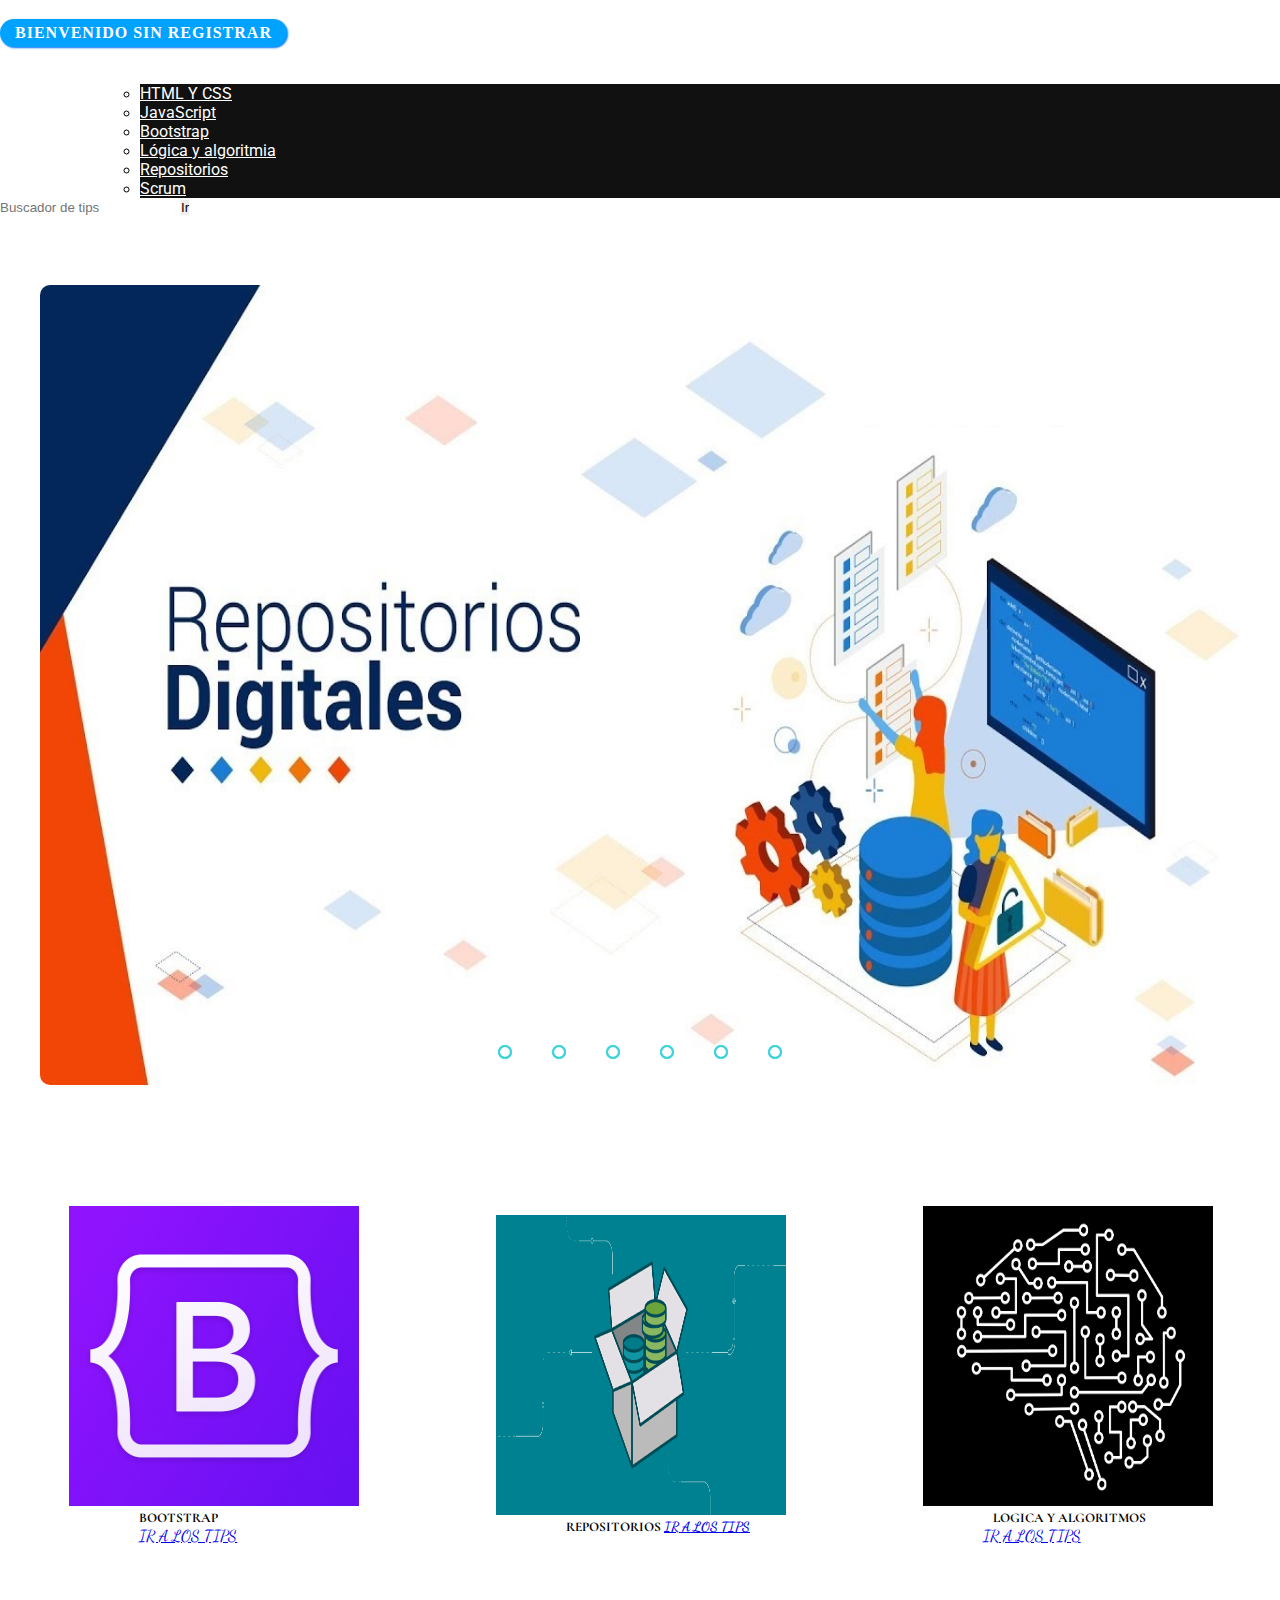
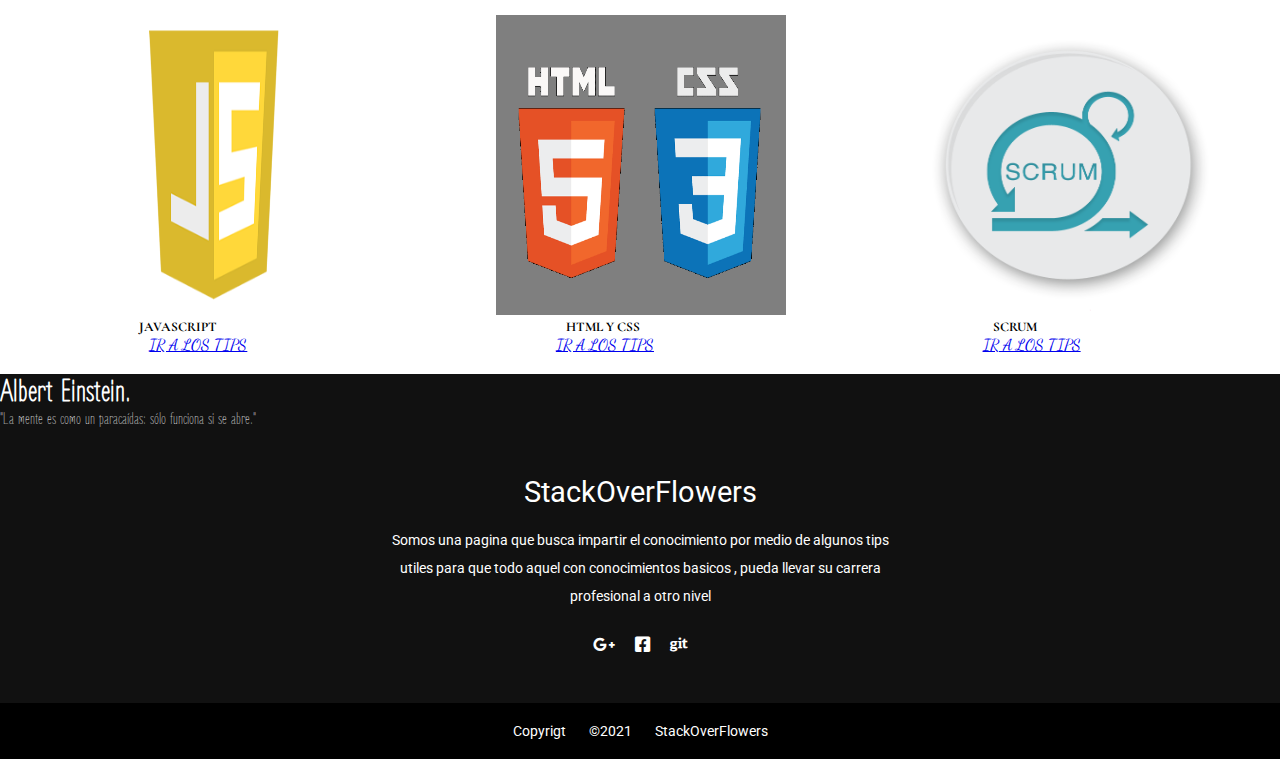
<file: index.html>
<!DOCTYPE html>
<html lang="es">

<head>
  <!-- Required meta tags -->
  <meta charset="utf-8">
  <meta name="viewport" content="width=device-width, initial-scale=1">

  <!-- Bootstrap CSS -->
  <link href="https://cdn.jsdelivr.net/npm/bootstrap@5.0.2/dist/css/bootstrap.min.css" rel="stylesheet"
    integrity="sha384-EVSTQN3/azprG1Anm3QDgpJLIm9Nao0Yz1ztcQTwFspd3yD65VohhpuuCOmLASjC" crossorigin="anonymous">
  <link rel="stylesheet" href="./assets/css/estilos.css">
  <link rel="stylesheet" href="https://cdnjs.cloudflare.com/ajax/libs/font-awesome/5.15.3/css/all.min.css">

  <title>Learning Dummies</title>
</head>

<body>

  <nav class="navbar navbar-expand-lg  bg-dark">
    <div class="container-fluid">
      <a class="navbar-brand" href="./index.html">&nbsp; Learning Dummies</a>
      <div class="bienvenido">
        <div>
          <h6 class="bienvenida" id="bienvenida">Welcome:</h6>
        </div>
      </div>
      <button class="navbar-toggler" type="button" data-bs-toggle="collapse" data-bs-target="#navbarSupportedContent"
        aria-controls="navbarSupportedContent" aria-expanded="false" aria-label="Toggle navigation">
        <span class="navbar-toggler-icon"></span>
      </button>
      <div class="collapse navbar-collapse " id="navbarSupportedContent">
        <ul class="navbar-nav me-auto mb-2 mb-lg-0 ">
          <li class="nav-item dropdown ">
            <a class="nav-link dropdown-toggle " href="#" id="navbarDropdown" role="button" data-bs-toggle="dropdown"
              aria-expanded="false">
              Categorías
            </a>

            <ul class="dropdown-menu categorias" aria-labelledby="navbarDropdown">
              <li><a class="dropdown-item" href="./moduloHtmlCss.html" target="_blank">HTML Y CSS</a></li>
              <li><a class="dropdown-item" href="./javaScript.html" target="_blank">JavaScript</a></li>
              <li><a class="dropdown-item" href="./bootstrap.html" target="_blank">Bootstrap</a></li>
              <li><a class="dropdown-item" href="./logica.html" target="_blank">Lógica y algoritmia</a></li>
              <li><a class="dropdown-item" href="./repos.html" target="_blank">Repositorios</a></li>
              <li><a class="dropdown-item" href="./scrum.html" target="_blank">Scrum</a></li>
            </ul>
          </li>
        </ul>
        <form class="d-flex">
          <input class="form-control me-2" type="search" placeholder="Buscador de tips" aria-label="Search">
          <button class="btn btn-outline-success" type="submit">Ir</button>
        </form>
      </div>
      <li class="nav-item">
        <a class="nav-link active" aria-current="page" href="./favorites.html">Tips favoritos</a>
      </li>
    </div>
  </nav>

  <!-- Inicio del slider-->

  <section class="section1">
    <div class="slider">
      <div class="slides">
        <!--BOTONESRADIO Inicio-->
        <input type="radio" name="radio-btn" id="radio1" class="radio1">
        <input type="radio" name="radio-btn" id="radio2" class="radio2">
        <input type="radio" name="radio-btn" id="radio3" class="radio3">
        <input type="radio" name="radio-btn" id="radio4" class="radio4">
        <input type="radio" name="radio-btn" id="radio5" class="radio5">
        <input type="radio" name="radio-btn" id="radio6" class="radio6">
        <!--BOTONESRADIO Final-->

        <!--Slide imagen inicio-->
        <div class="slide primero">
          <img src="./assets/img/repositorios1" alt="">
        </div>
        <div class="slide">
          <img src="./assets/img/Scrum_1.png" alt="">
        </div>
        <div class="slide">
          <img src="./assets/img/Sliderjs.jpg" alt="">
        </div>
        <div class="slide">
          <img src="./assets/img/Captura.PNG" alt="">
        </div>
        <div class="slide">
          <img src="./assets/img/bootstrap.png" alt="Logo bootstrap">
        </div>
        <div class="slide">
          <img src="./assets/img/algoritmia.jpg" alt="">
        </div>

        <!--Slider imagen final-->
        <!--navegacion automatica inicio-->
        <div class="navegacion-automatica">
          <div class="auto-btn1"></div>
          <div class="auto-btn2"></div>
          <div class="auto-btn3"></div>
          <div class="auto-btn4"></div>
          <div class="auto-btn5"></div>
          <div class="auto-btn6"></div>
        </div>
        <!--navegacion automatica Final-->
      </div>
      <!--navegacion manual inicio-->
      <div class="navegacion-manual">
        <label for="radio1" class="manual-btn"></label>
        <label for="radio2" class="manual-btn"></label>
        <label for="radio3" class="manual-btn"></label>
        <label for="radio4" class="manual-btn"></label>
        <label for="radio5" class="manual-btn"></label>
        <label for="radio6" class="manual-btn"></label>
      </div>
      <!--Navegacion manual Final-->
    </div>
  </section>

  <!--Start cards courses-->
  <section class="seccion1">
    <div class="contenedor">
      <div class="card" style="width: 18rem;">
        <img class="card-img-top boots" src="./assets/img/bootstrap-social-logo.png" alt="Card image cap">
        <div class="card-body">
          <h5 class="card-title boots">Bootstrap</h5>
          <a href="./bootstrap.html" target="_blank" class="btn btn-primary bootstrap">IR A LOS TIPS</a>
        </div>
      </div>
      <div class="card" style="width: 18rem;">
        <img class="card-img-top" src="./assets/img/repo_card.png" alt="Card image cap">
        <div class="card-body">
          <h5 class="card-title">Repositorios</a>
            <a href="./repos.html" target="_blank" class="btn btn-primary repositorios">IR A LOS TIPS</a>
        </div>
      </div>
      <div class="card" style="width: 18rem;">
        <img class="card-img-top" src="./assets/img/logicaCard.png" alt="Card image cap">
        <div class="card-body">
          <h5 class="card-title">Logica y Algoritmos</h5>
          <a href="./logica.html" target="_blank" class="btn btn-primary logica">IR A LOS TIPS</a>
        </div>
      </div>
    </div>
  </section>

  <section>
    <div class="contenedor2">
      <div class="card" style="width: 18rem;">
        <img class="card-img-top" src="./assets/img/javascript-logo.png" alt="Card image cap">
        <div class="card-body">
          <h5 class="card-title">JavaScript</h5>
          <a href="./javaScript.html" target="_blank" class="btn btn-primary js">IR A LOS TIPS</a>
        </div>
      </div>
      <div class="card" style="width: 18rem;">
        <img class="card-img-top" src="./assets/img/cardHtml.png" alt="Card image cap">
        <div class="card-body">
          <h5 class="card-title">HTML Y CSS</h5>
          <a href="./moduloHtmlCss.html" target="_blank" class="btn btn-primary logica">IR A LOS TIPS</a>
        </div>
      </div>
      <div class="card" style="width: 18rem;">
        <img class="card-img-top" src="./assets/img/Scrum_Logo.png" alt="Card image cap">
        <div class="card-body">
          <h5 class="card-title">SCRUM</h5>
          <a href="./scrum.html" target="_blank" class="btn btn-primary logica">IR A LOS TIPS</a>
        </div>
      </div>
  </section>

  <div class="contenedor4">
    <div class="jumbotron">
      <h1 class="display-4">Albert Einstein.</h1>
      <p class="lead">"La mente es como un paracaídas: sólo funciona si se abre."</p>
    </div>
  </div>

  <footer>
    <div class="footer-content">
      <h3>StackOverFlowers</h3>
      <p>Somos una pagina que busca impartir el conocimiento por medio de algunos tips utiles para que todo aquel con
        conocimientos basicos , pueda llevar su carrera profesional a otro nivel</p>
      <ul class="socials">
        <li><a href=""><i class="fab fa-google-plus-g"></i></a></li>
        <li><a href=""><i class="fab fa-facebook-square"></i></a></li>
        <li><a href=""><i class="fab fa-git"></i></a></li>
      </ul>
    </div>
    <div class="footer-bottom">
      <p>copyrigt &copy;2021 StackOverFlowers</p>
    </div>
  </footer>

  <script src="https://cdn.jsdelivr.net/npm/bootstrap@5.0.2/dist/js/bootstrap.bundle.min.js"
    integrity="sha384-MrcW6ZMFYlzcLA8Nl+NtUVF0sA7MsXsP1UyJoMp4YLEuNSfAP+JcXn/tWtIaxVXM"
    crossorigin="anonymous"></script>
  <script src="./assets/js/script.js"></script>


</body>

</html>
</file>
<file: assets/css/estilos.css>
@import url('https://fonts.googleapis.com/css2?family=Roboto:ital,wght@1,900&display=swap');

@import url('https://fonts.googleapis.com/css2?family=Zen+Loop:ital@1&display=swap');

@import url('https://fonts.googleapis.com/css2?family=Dancing+Script:wght@700&display=swap');

@import url('https://fonts.googleapis.com/css2?family=Cormorant+Garamond:ital,wght@1,700&family=Dancing+Script:wght@700&display=swap');


*{

    padding: 0;
    margin: 0;
    box-sizing: border-box;
    border:none;
}

.container-fluid a {
    font-family: 'Roboto', sans-serif;
    color:white;
}

.card-title {
    font-family: 'Cormorant Garamond', serif;
}

.navbar{
background-color:transparent;
position:relative;
z-index: 4;
}
:root{
    --textoblanco:#fff;
    --fondo:#c8e8f1;
    --textonegro:rgb(68,66,66);
    --prueba:(100deg,#21c8f6,#637bff);
}

.card-title{
    padding-left: 70px;
    
}
.repositorios{
    font-family: 'Dancing Script', cursive;
    margin-top: 20px;
}
.bootstrap{
    margin-left:70px;
    margin-top: 0px;
    font-family: 'Dancing Script', cursive;
}

.card-img-top{
    margin-top: 0px;
    width: 290px;
    height: 300px;
}
.nav-link{
    margin-left:150px;
}

body{
    background-color: white;
    list-style: none;

}

.dropdown-menu {
    margin-left:140px;
}

.section1 {
    height: 100vh;
    display: flex;
    justify-content: center;
    align-items: center;
    padding:0;
    margin:0;
}

.slider {
    width: 1200px;
    height:800px;
    border-radius: 10px;
    overflow: hidden;
}

.slides {
    width:500%;
    height:800px;
    display:flex;
}

.slides input {
    display:none;

}

.slide img {
    width: 1200px;
    height:800px;
}

.slide {
    width:20%;
    transition:2s;
}
/*
css para el slide navegacion
*/

.navegacion-manual {
    position: absolute;
    width:1200px;
    margin-top: -40px;
    display: flex;
    justify-content: center;
}

.manual-btn {
    border: 2px solid #40D3DC;
    padding:5px;
    border-radius: 10px;
    cursor: pointer;
    transition: 1s;
    }


.manual-btn:not(:last-child){
    margin-right:40px ;
}

.manual-btn:hover {
    background: #40D3DC;
}


#radio1:checked ~ .primero {
    margin-left: 0;

}

#radio2:checked ~ .primero {
    margin-left:-20%;
    
}

#radio3:checked ~ .primero {
    margin-left: -40%;
    
}

#radio4:checked ~ .primero {
    margin-left: -60%;
    
}

#radio5:checked ~ .primero {
    margin-left: -80%;
    
}

#radio6:checked ~ .primero {
    margin-left: -100%;
    
}

/*
Css para navegacion automatica
*/

.navegacion-automatica {
    position: absolute;
    display: flex;
    width: 1200px;
    justify-content: center;
    margin-top: 760px;

}

.navegacion-automatica div {
    border:2px solid #40D3DC;
    padding:5px;
    border-radius: 10px;
    transition:1s;
}


.navegacion-automatica div:not(:last-child){
    margin-right: 40px;
}

#radio1:checked ~ .navegacion-automatica .auto-btn1{
    background:#40D3DC;
}

#radio2:checked ~ .navegacion-automatica .auto-btn2{
    background:#40D3DC;
}

#radio3:checked ~ .navegacion-automatica .auto-btn3{
    background:#40D3DC;
}
#radio4:checked ~ .navegacion-automatica .auto-btn4{
    background:#40D3DC;
}
#radio5:checked ~ .navegacion-automatica .auto-btn5{
    background:#40D3DC;
}
#radio6:checked ~ .navegacion-automatica .auto-btn6{
    background:#40D3DC;
}


.background1-left-column {
    background: linear-gradient(180deg,#21c8f6,#637bff);
}

.contenedor{
    margin-top:40px;
    display:flex;
    align-items:center;
    justify-content:space-around;
    flex-wrap: wrap;
    width:100%;
    height:400px;
   
}

.contenedor2 {
    display:flex;
    justify-content:space-around;
    margin-top:40px;
   
}

.card-title {
    text-transform: uppercase;
}


.section3{
    padding-top: 50px;
    padding-bottom: 20px;

}

.contenedor4 {
    padding-top: 20px;

}

.bienvenido {
    display:flex;
    align-items: center;
    justify-content:space-between;
}

.bienvenida {
    letter-spacing: 1px;
    text-transform: uppercase;
    background-color: #00a2ff;
    color:#fff;
    box-shadow: 1px 1px 2px #0072ff;
    border-radius: 50px;
    padding:5px 15px;
    font-size: 1rem;
}

footer{
    background:#111;
    height:auto;
    width:100vw;
    font-family: 'Roboto', sans-serif;
    padding-top: 40px;
    color: var(--textoblanco);

}

.footer-content {
    display:flex;
    align-items: center;
    justify-content: center;
    flex-direction: column;
    text-align: center;

}

.footer-content h3 {
    font-size: 1.8rem;
    font-weight: 400;
    text-transform: capitalize;
    line-height: 3rem;

}

.footer-content p {
    max-width: 500px;
    margin:10px auto;
    line-height: 28px;
    font-size: 14px;
}

.socials {
    list-style: none;
    display: flex;
    align-items: center;
    justify-content:center;
    margin:1rem 0 3rem 0 ;

}

.socials li {
    margin: 0 10px;
}

.socials a {
    text-decoration: none;
    color: var(--textoblanco);
}

.socials a i {
    font-size: 1.1rem;
    transition:color .4s ease;
}

.socials a:hover i {
    color: aqua;
}
.footer-bottom {
    background:#000;
    width:100vw;
    padding:20px 0 ;
    text-align: center;
}
.footer-bottom p {
    font-size: 14px;
    word-spacing: 20px;
    text-transform: capitalize;

}
.categorias{
    background-color: #111;
}

.jumbotron{
    background-color: #111;
    color:white;
    font-family: 'Zen Loop', cursive;
}

.logica {
    margin-left: 60px;
    font-family: 'Dancing Script', cursive;
}

.js {
    margin-left: 80px;  
    font-family: 'Dancing Script', cursive;
}
</file>
